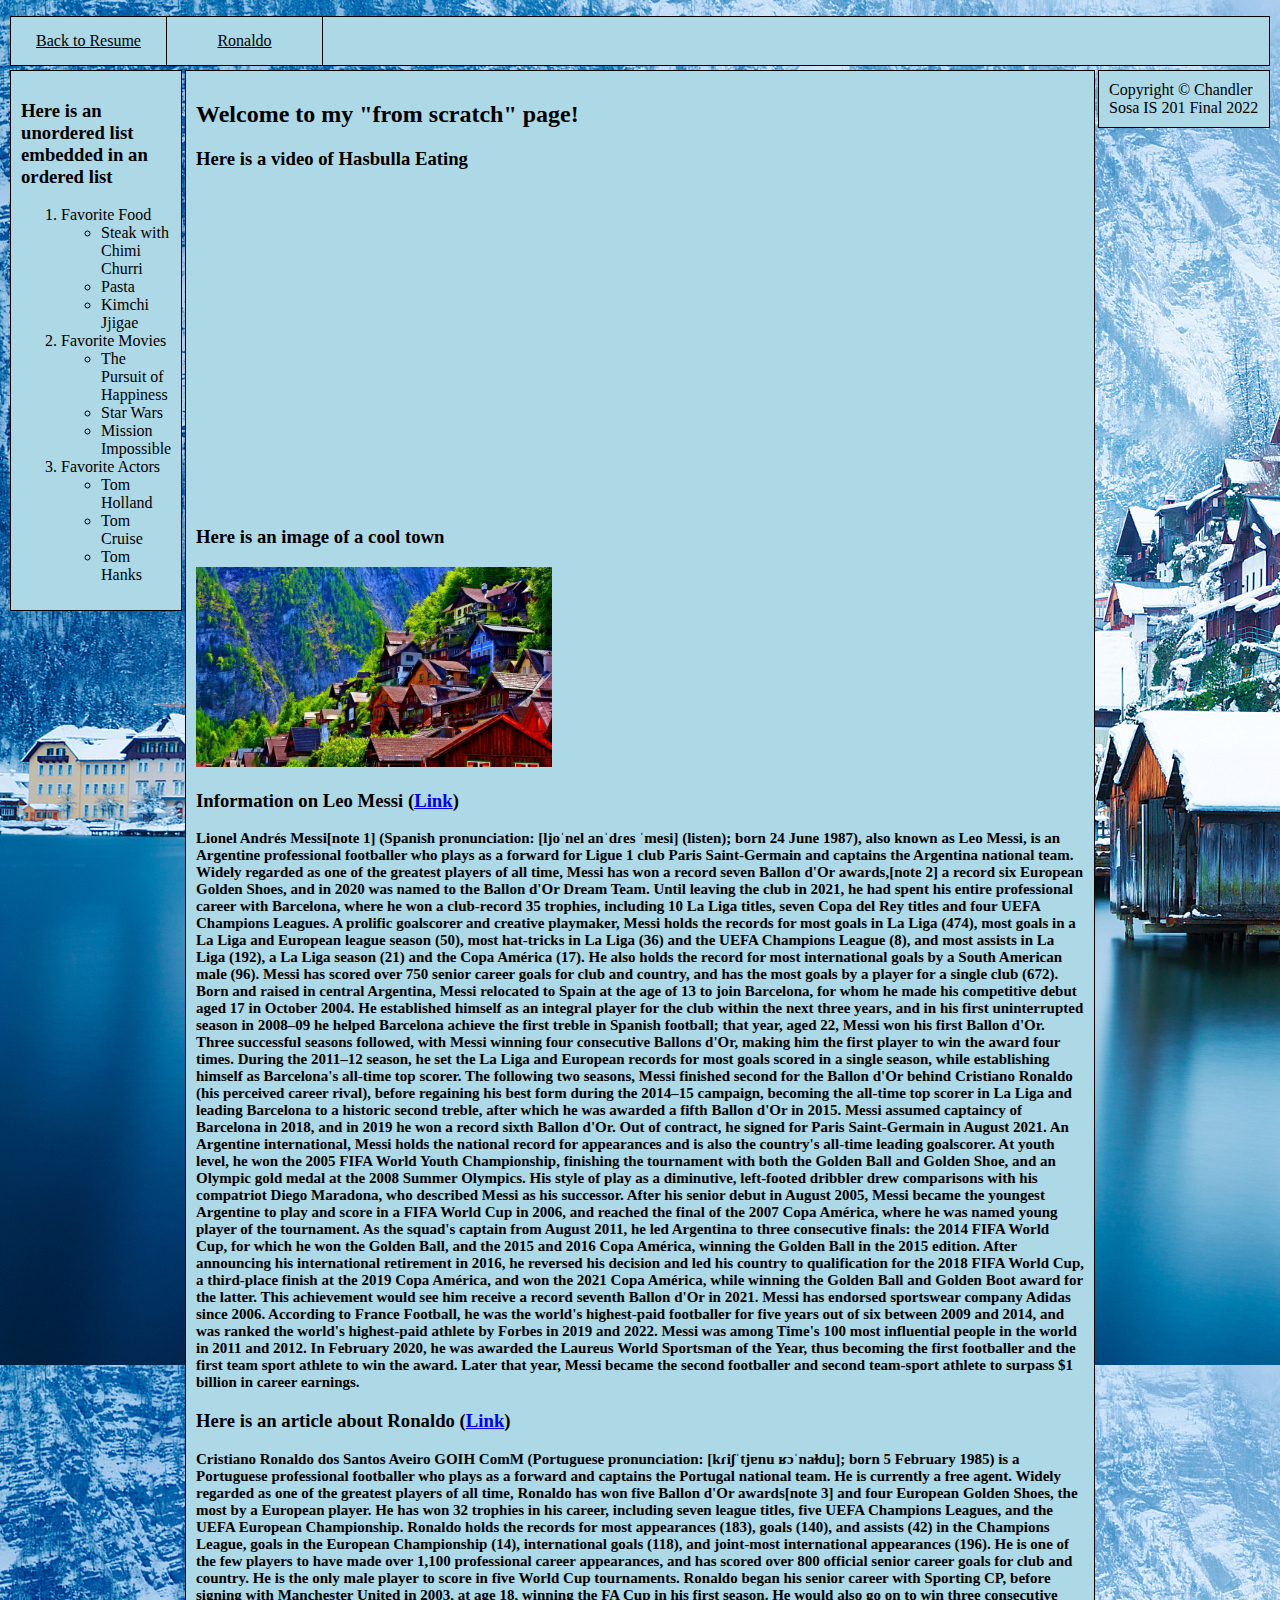
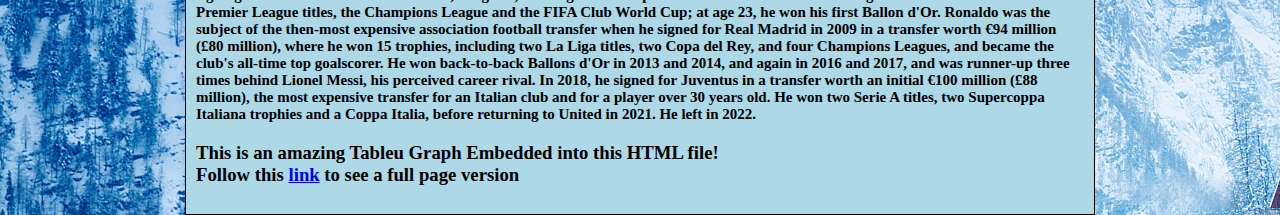
<file: html/ScratchPage.html>
<!DOCTYPE html>
<html lang="en">
<head>
    <meta charset="UTF-8">
    <meta http-equiv="X-UA-Compatible" content="IE=edge">
    <meta name="viewport" content="width=device-width, initial-scale=1.0">
    <title>From Scratch Page</title>
    <!--Style Sheets-->
    <link href="../css/ScratchPage.css" rel="stylesheet" />
</head>
<body>
    <div>
        <ul class="nav-ul">
            <li class="nav-li"><a class="nav-a" href="../index.html">Back to Resume</a></li>
            <li class="nav-li"><a class="nav-a" href="#ronaldo">Ronaldo</a></li>
        </ul></br>
    </div>
    <div class="left-column">
        <h3>Here is an unordered list embedded in an ordered list</h3>
        <ol>
            <li>Favorite Food
                <ul>
                    <li>Steak with Chimi Churri</li>
                    <li>Pasta</li>
                    <li>Kimchi Jjigae</li>
                </ul>
            </li>
            <li>Favorite Movies
                <ul>
                    <li>The Pursuit of Happiness</li>
                    <li>Star Wars</li>
                    <li>Mission Impossible</li>
                </ul>
            </li>
            <li>Favorite Actors
                <ul>
                    <li>Tom Holland</li>
                    <li>Tom Cruise</li>
                    <li>Tom Hanks</li>
                </ul>
            </li>
        </ol>
    </div>
    <div class="mainbody">
        <h2>Welcome to my "from scratch" page!</h2>
        <h3>Here is a video of Hasbulla Eating</h3>
        <iframe width="560" height="315" src="https://www.youtube.com/embed/9y8DNO-f3mM" 
        title="YouTube video player" frameborder="0" 
        allow="accelerometer; autoplay; clipboard-write; encrypted-media; gyroscope; picture-in-picture" 
        allowfullscreen></iframe>
        <h3>Here is an image of a cool town</h3>
        <img class="body-img" src="../assets/img/SummerTown.jpg" alt="Summer Town with lake">
        <h3>Information on Leo Messi (<a href="https://en.wikipedia.org/wiki/Lionel_Messi">Link</a>)<h3/>
        <p>Lionel Andrés Messi[note 1] (Spanish pronunciation: [ljoˈnel anˈdɾes ˈmesi] (listen); born 24 June 1987), also known as Leo Messi, is an Argentine professional footballer who plays as a forward for Ligue 1 club Paris Saint-Germain and captains the Argentina national team. Widely regarded as one of the greatest players of all time, Messi has won a record seven Ballon d'Or awards,[note 2] a record six European Golden Shoes, and in 2020 was named to the Ballon d'Or Dream Team. Until leaving the club in 2021, he had spent his entire professional career with Barcelona, where he won a club-record 35 trophies, including 10 La Liga titles, seven Copa del Rey titles and four UEFA Champions Leagues. A prolific goalscorer and creative playmaker, Messi holds the records for most goals in La Liga (474), most goals in a La Liga and European league season (50), most hat-tricks in La Liga (36) and the UEFA Champions League (8), and most assists in La Liga (192), a La Liga season (21) and the Copa América (17). He also holds the record for most international goals by a South American male (96). Messi has scored over 750 senior career goals for club and country, and has the most goals by a player for a single club (672).

            Born and raised in central Argentina, Messi relocated to Spain at the age of 13 to join Barcelona, for whom he made his competitive debut aged 17 in October 2004. He established himself as an integral player for the club within the next three years, and in his first uninterrupted season in 2008–09 he helped Barcelona achieve the first treble in Spanish football; that year, aged 22, Messi won his first Ballon d'Or. Three successful seasons followed, with Messi winning four consecutive Ballons d'Or, making him the first player to win the award four times. During the 2011–12 season, he set the La Liga and European records for most goals scored in a single season, while establishing himself as Barcelona's all-time top scorer. The following two seasons, Messi finished second for the Ballon d'Or behind Cristiano Ronaldo (his perceived career rival), before regaining his best form during the 2014–15 campaign, becoming the all-time top scorer in La Liga and leading Barcelona to a historic second treble, after which he was awarded a fifth Ballon d'Or in 2015. Messi assumed captaincy of Barcelona in 2018, and in 2019 he won a record sixth Ballon d'Or. Out of contract, he signed for Paris Saint-Germain in August 2021.
            
            An Argentine international, Messi holds the national record for appearances and is also the country's all-time leading goalscorer. At youth level, he won the 2005 FIFA World Youth Championship, finishing the tournament with both the Golden Ball and Golden Shoe, and an Olympic gold medal at the 2008 Summer Olympics. His style of play as a diminutive, left-footed dribbler drew comparisons with his compatriot Diego Maradona, who described Messi as his successor. After his senior debut in August 2005, Messi became the youngest Argentine to play and score in a FIFA World Cup in 2006, and reached the final of the 2007 Copa América, where he was named young player of the tournament. As the squad's captain from August 2011, he led Argentina to three consecutive finals: the 2014 FIFA World Cup, for which he won the Golden Ball, and the 2015 and 2016 Copa América, winning the Golden Ball in the 2015 edition. After announcing his international retirement in 2016, he reversed his decision and led his country to qualification for the 2018 FIFA World Cup, a third-place finish at the 2019 Copa América, and won the 2021 Copa América, while winning the Golden Ball and Golden Boot award for the latter. This achievement would see him receive a record seventh Ballon d'Or in 2021.
            
            Messi has endorsed sportswear company Adidas since 2006. According to France Football, he was the world's highest-paid footballer for five years out of six between 2009 and 2014, and was ranked the world's highest-paid athlete by Forbes in 2019 and 2022. Messi was among Time's 100 most influential people in the world in 2011 and 2012. In February 2020, he was awarded the Laureus World Sportsman of the Year, thus becoming the first footballer and the first team sport athlete to win the award. Later that year, Messi became the second footballer and second team-sport athlete to surpass $1 billion in career earnings.
        </p>
        <h3 id="ronaldo">Here is an article about Ronaldo (<a href="https://en.wikipedia.org/wiki/Cristiano_Ronaldo">Link</a>)</h3>
        <p>
            Cristiano Ronaldo dos Santos Aveiro GOIH ComM (Portuguese pronunciation: [kɾiʃˈtjɐnu ʁɔˈnaɫdu]; born 5 February 1985) is a Portuguese professional footballer who plays as a forward and captains the Portugal national team. He is currently a free agent. Widely regarded as one of the greatest players of all time, Ronaldo has won five Ballon d'Or awards[note 3] and four European Golden Shoes, the most by a European player. He has won 32 trophies in his career, including seven league titles, five UEFA Champions Leagues, and the UEFA European Championship. Ronaldo holds the records for most appearances (183), goals (140), and assists (42) in the Champions League, goals in the European Championship (14), international goals (118), and joint-most international appearances (196). He is one of the few players to have made over 1,100 professional career appearances, and has scored over 800 official senior career goals for club and country. He is the only male player to score in five World Cup tournaments.

            Ronaldo began his senior career with Sporting CP, before signing with Manchester United in 2003, at age 18, winning the FA Cup in his first season. He would also go on to win three consecutive Premier League titles, the Champions League and the FIFA Club World Cup; at age 23, he won his first Ballon d'Or. Ronaldo was the subject of the then-most expensive association football transfer when he signed for Real Madrid in 2009 in a transfer worth €94 million (£80 million), where he won 15 trophies, including two La Liga titles, two Copa del Rey, and four Champions Leagues, and became the club's all-time top goalscorer. He won back-to-back Ballons d'Or in 2013 and 2014, and again in 2016 and 2017, and was runner-up three times behind Lionel Messi, his perceived career rival. In 2018, he signed for Juventus in a transfer worth an initial €100 million (£88 million), the most expensive transfer for an Italian club and for a player over 30 years old. He won two Serie A titles, two Supercoppa Italiana trophies and a Coppa Italia, before returning to United in 2021. He left in 2022.
        </p>
        <h3>This is an amazing Tableu Graph Embedded into this HTML file!</br>Follow this <a href="tableau.html">link</a> to see a full page version</h3>
        <div class='tableauPlaceholder' id='viz1671241127870' style='position: relative'>
            <noscript>
                <a href='https:&#47;&#47;www.linkedin.com&#47;feed&#47;update&#47;urn:li:activity:7005575368191471616&#47;'>
                    <img alt='Dashboard 1 ' src='https:&#47;&#47;public.tableau.com&#47;static&#47;images&#47;Sa&#47;SalariesbyCollegetypeinUSAEduvizzers&#47;Dashboard1&#47;1_rss.png' style='border: none' />
                </a>
            </noscript>
            <object class='tableauViz'  style='display:none;'>
                <param name='host_url' value='https%3A%2F%2Fpublic.tableau.com%2F' />
                <param name='embed_code_version' value='3' />
                <param name='site_root' value='' />
                <param name='name' value='SalariesbyCollegetypeinUSAEduvizzers&#47;Dashboard1' />
                <param name='tabs' value='no' />
                <param name='toolbar' value='yes' />
                <param name='static_image' value='https:&#47;&#47;public.tableau.com&#47;static&#47;images&#47;Sa&#47;SalariesbyCollegetypeinUSAEduvizzers&#47;Dashboard1&#47;1.png' />
                <param name='animate_transition' value='yes' />
                <param name='display_static_image' value='yes' />
                <param name='display_spinner' value='yes' />
                <param name='display_overlay' value='yes' />
                <param name='display_count' value='yes' />
                <param name='language' value='en-US' />
            </object>
        </div>                
        <script type='text/javascript'>                    
            var divElement = document.getElementById('viz1671241127870');                    
            var vizElement = divElement.getElementsByTagName('object')[0];                    
            vizElement.style.width='900px';vizElement.style.height='566px';                    
            var scriptElement = document.createElement('script');                    
            scriptElement.src = 'https://public.tableau.com/javascripts/api/viz_v1.js';                    
            vizElement.parentNode.insertBefore(scriptElement, vizElement);                
        </script>

    </div>
    <div class="footer">
        <div>Copyright &copy; Chandler Sosa IS 201 Final 2022</div>
    </div>

</body>

<style>
    
</style>
</html>
</file>
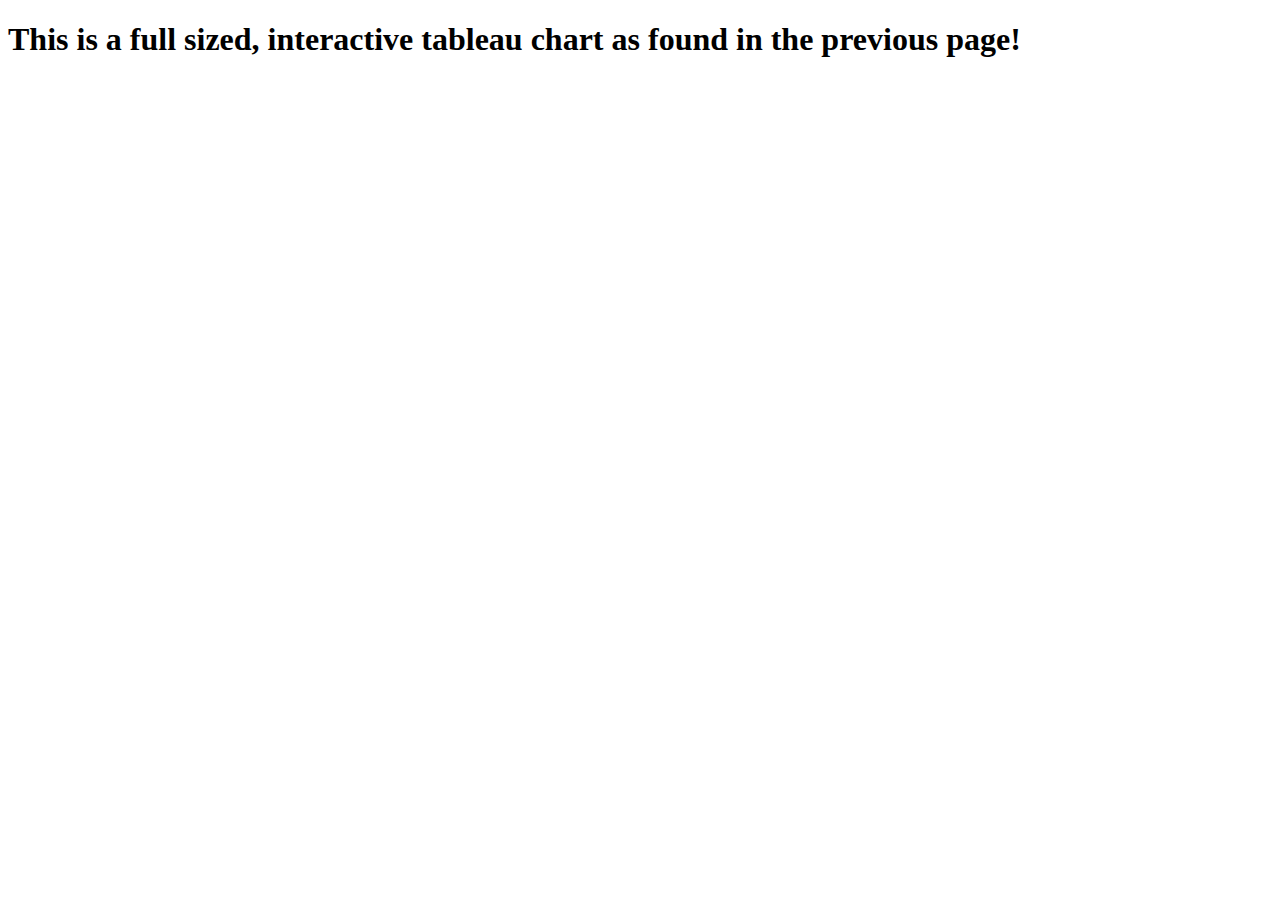
<file: html/tableau.html>
<!DOCTYPE html>
<html lang="en">
<head>
    <meta charset="UTF-8">
    <meta http-equiv="X-UA-Compatible" content="IE=edge">
    <meta name="viewport" content="width=device-width, initial-scale=1.0">
    <title>Chandler Sosa - Tableau Chart</title>
</head>
<body>
    <h1>This is a full sized, interactive tableau chart as found in the previous page!</h1>
    <div class='tableauPlaceholder' id='viz1671241127870' style='position: relative'><noscript><a href='https:&#47;&#47;www.linkedin.com&#47;feed&#47;update&#47;urn:li:activity:7005575368191471616&#47;'><img alt='Dashboard 1 ' src='https:&#47;&#47;public.tableau.com&#47;static&#47;images&#47;Sa&#47;SalariesbyCollegetypeinUSAEduvizzers&#47;Dashboard1&#47;1_rss.png' style='border: none' /></a></noscript><object class='tableauViz'  style='display:none;'><param name='host_url' value='https%3A%2F%2Fpublic.tableau.com%2F' /> <param name='embed_code_version' value='3' /> <param name='site_root' value='' /><param name='name' value='SalariesbyCollegetypeinUSAEduvizzers&#47;Dashboard1' /><param name='tabs' value='no' /><param name='toolbar' value='yes' /><param name='static_image' value='https:&#47;&#47;public.tableau.com&#47;static&#47;images&#47;Sa&#47;SalariesbyCollegetypeinUSAEduvizzers&#47;Dashboard1&#47;1.png' /> <param name='animate_transition' value='yes' /><param name='display_static_image' value='yes' /><param name='display_spinner' value='yes' /><param name='display_overlay' value='yes' /><param name='display_count' value='yes' /><param name='language' value='en-US' /></object></div>                <script type='text/javascript'>                    var divElement = document.getElementById('viz1671241127870');                    var vizElement = divElement.getElementsByTagName('object')[0];                    vizElement.style.width='1410px';vizElement.style.height='886px';                    var scriptElement = document.createElement('script');                    scriptElement.src = 'https://public.tableau.com/javascripts/api/viz_v1.js';                    vizElement.parentNode.insertBefore(scriptElement, vizElement);                </script>
</body>
</html>
</file>
<file: css/ScratchPage.css>
body {
    background-image: url("../assets/img/winterCity.jpeg");
    font-family: Cambria, Cochin, Georgia, Times, 'Times New Roman', serif;
    font: black;
}
body p {
    font-size: 15px;
    font-weight: bold;
}
.nav-ul {
    background-color: lightblue;
    position: absolute;
    top: 0px;
    left: 10px;
    right: 10px;
    padding: 0px;
    list-style-type: none;
    border: 1px solid black;
}
.nav-li {
    float: left;
    display: inline;
    border-right: 1px solid black;
}

.nav-a {
    display: block;
    padding: 0px;
    padding-top: 15px;
    padding-bottom: 15px;
    color: black;
    text-align: center;
    width: 155px;
}

.nav-li .nav-a:hover {
    background-color: azure;
}
.left-column {
    position: absolute;
    background-color: lightblue;
    border: 1px solid black;
    top: 70px;
    left: 10px;
    width: 150px;
    padding: 10px;
}
.mainbody {
    position: absolute;
    background-color: lightblue;
    border: 1px solid black;
    top: 70px;
    left: 185px;
    right: 185px;
    padding: 10px;
}
.footer {
    position: absolute;
    background-color: lightblue;
    border: 1px solid black;
    top: 70px;
    right: 10px;
    width: 150px;
    padding: 10px;
}
.body-img {
    height: 200px;
}
</file>
